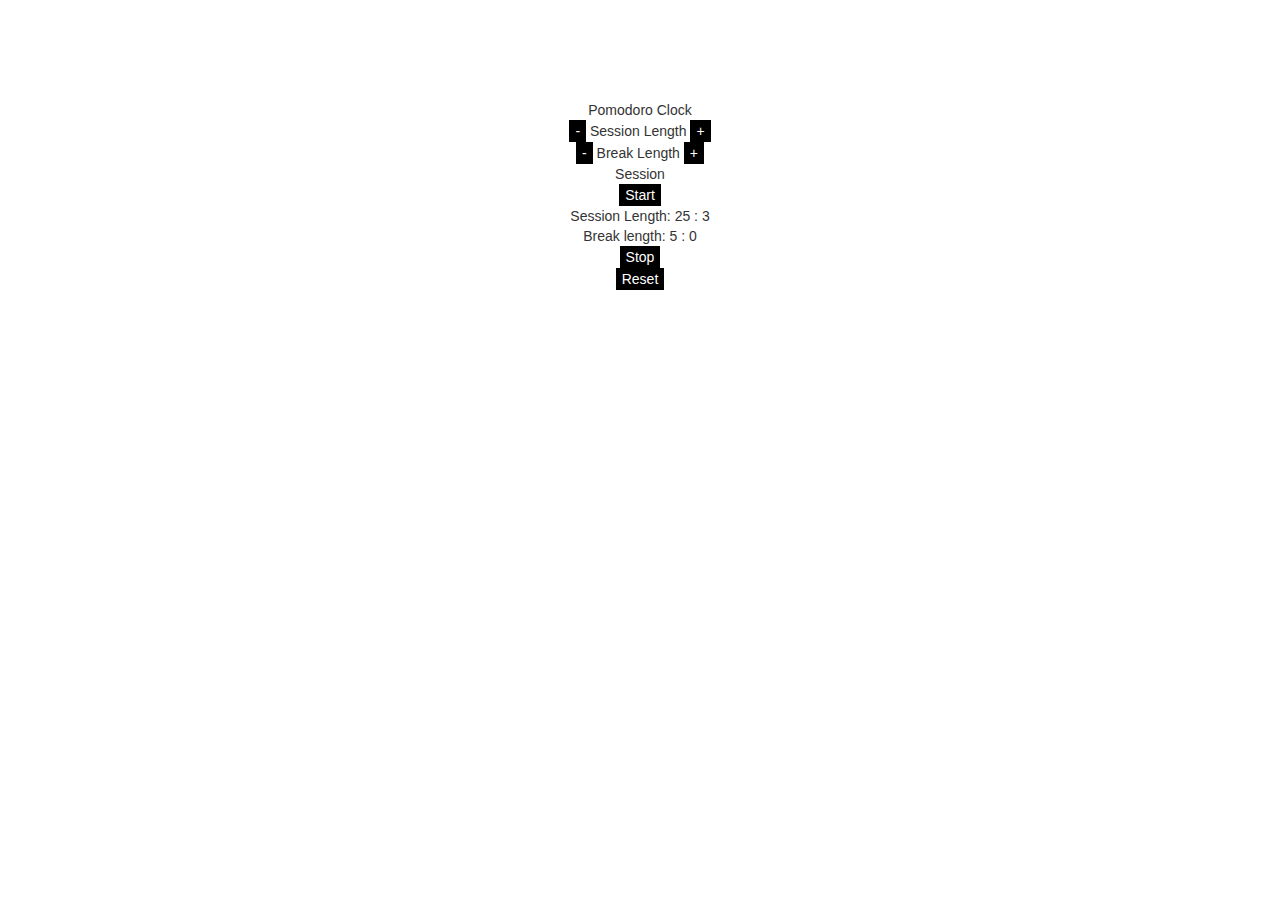
<file: index.html>
<!DOCTYPE html>
<html lang="en">

<head>
	<meta charset="UTF-8">
	<title>Dave Brudner's Pomodoro clock</title>
<link rel="stylesheet" type="text/css" href="https://maxcdn.bootstrapcdn.com/bootstrap/3.3.7/css/bootstrap.min.css">
<link rel="stylesheet" type="text/css" href="style/style.css">

</head>
<body>
	<div class="fluid-container" id="wrapper">
		<div id="header">
			Pomodoro Clock
		</div>
		<div id="session">
			<a><button class="button" id="minus-time-session">-</button></a>
			Session Length
			<a><button class="button" id="add-time-session">+</button></a>
		</div>
		<div id="break">
			<a><button class="button" id="minus-time-break">-</button></a>
			Break Length
			<a><button class="button" id="add-time-break">+</button></a>
		</div>
		<div>
			Session
		</div>
		<div id="start">
			<a><button class="button" id="start">Start</button></a>
		</div>
		<div id="timer">
			Session Length:
			<span id="minutes">
				25
			</span>
			:
			<span id="seconds">
				00
			</span>
		</div>
		<div id="break-timer">
			Break length:
			<span id="break-minutes">
				5
			</span>
			:
			<span id="break-seconds">
				00
			</span>
		</div>
		<div id="stop">
			<a><button class="button" id="stop">Stop</button></a>
		</div>
		<div id="reset">
			<a><button class="button" id="reset">Reset</button></a>
		</div>
	</div>
</body>
<script type="text/javascript" src="script/script.js"></script>
</html>
</file>
<file: style/style.css>
body {
	text-align: center;
	margin: 100px;
}

.button {
	background-color: black;
	border: none;
	color: white;	
}

#start {
	-webkit-transition-duration: 0.4s; /* Safari */
    transition-duration: 0.4s;
}

#start.hover {
	background-color: #4CAF50; /* Green */
	color: white;
}

#status {
	background-color: gray;
}
</file>
